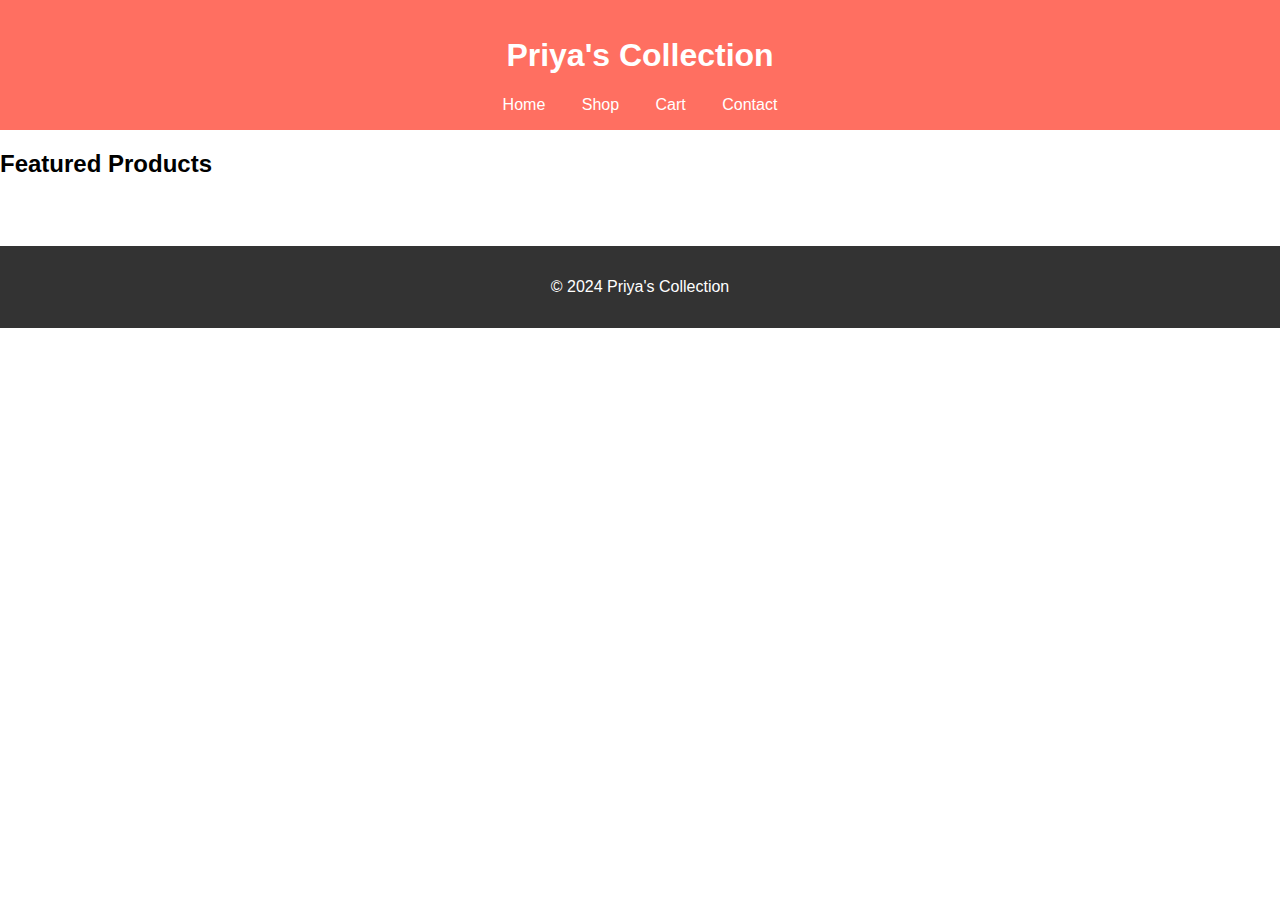
<file: index.html>
<!DOCTYPE html>
<html lang="en">
<head>
    <meta charset="UTF-8">
    <meta name="viewport" content="width=device-width, initial-scale=1.0">
    <title>Priya's Collection</title>
    <link rel="stylesheet" href="assets/styles.css">
</head>
<body>
    <header>
        <h1>Priya's Collection</h1>
        <nav>
            <a href="index.html">Home</a>
            <a href="products.html">Shop</a>
            <a href="cart.html">Cart</a>
            <a href="contact.html">Contact</a>
        </nav>
    </header>
    <main>
        <section>
            <h2>Featured Products</h2>
            <div class="product-grid" id="featured-products">
                <!-- Products will be loaded dynamically -->
            </div>
        </section>
    </main>
    <footer>
        <p>&copy; 2024 Priya's Collection</p>
    </footer>
    <script src="assets/script.js"></script>
</body>
</html>
</file>
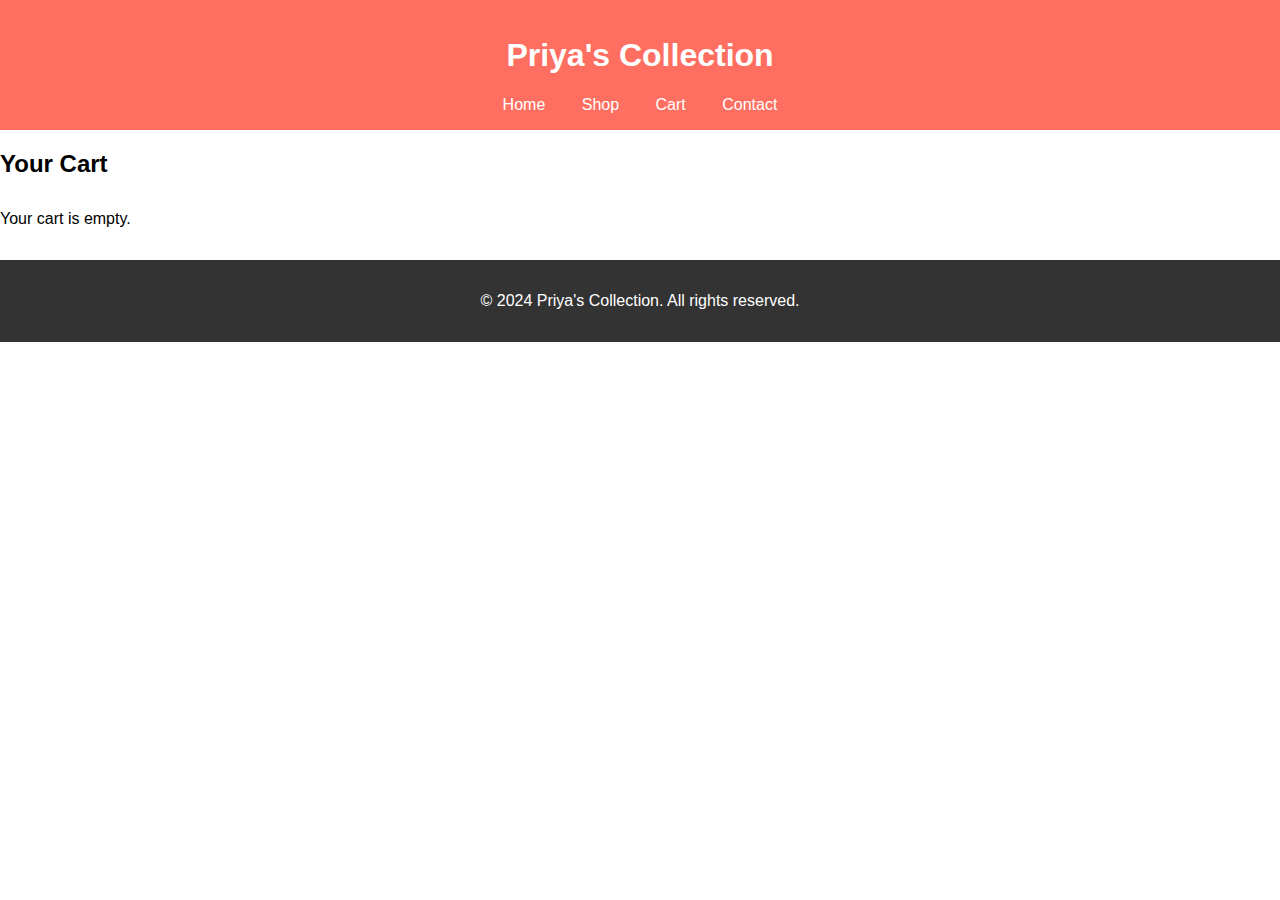
<file: cart.html>
<!DOCTYPE html>
<html lang="en">
<head>
    <meta charset="UTF-8">
    <meta name="viewport" content="width=device-width, initial-scale=1.0">
    <title>Cart - Priya's Collection</title>
    <link rel="stylesheet" href="assets/styles.css">
</head>
<body>
    <header>
        <h1>Priya's Collection</h1>
        <nav>
            <a href="index.html">Home</a>
            <a href="products.html">Shop</a>
            <a href="cart.html">Cart</a>
            <a href="contact.html">Contact</a>
        </nav>
    </header>
    <main>
        <h2>Your Cart</h2>
        <div id="cart-container" class="cart-container">
            <!-- Cart items dynamically loaded here -->
        </div>
        <div id="checkout-form" class="checkout-form">
            <h3>Checkout</h3>
            <form id="checkout">
                <label for="name">Name:</label>
                <input type="text" id="name" name="name" required>
                
                <label for="email">Email:</label>
                <input type="email" id="email" name="email" required>
                
                <label for="address">Address:</label>
                <textarea id="address" name="address" required></textarea>
                
                <button type="submit">Place Order</button>
            </form>
        </div>
    </main>
    <footer>
        <p>&copy; 2024 Priya's Collection. All rights reserved.</p>
    </footer>
    <script>
        // Load cart from localStorage
        function loadCart() {
            let cart = JSON.parse(localStorage.getItem('cart')) || [];
            const cartContainer = document.getElementById('cart-container');

            if (cart.length === 0) {
                cartContainer.innerHTML = '<p>Your cart is empty.</p>';
                document.getElementById('checkout-form').style.display = 'none';
                return;
            }

            // Display cart items
            cartContainer.innerHTML = `
                <table class="cart-table">
                    <thead>
                        <tr>
                            <th>Product</th>
                            <th>Price</th>
                            <th>Quantity</th>
                            <th>Total</th>
                            <th>Actions</th>
                        </tr>
                    </thead>
                    <tbody>
                        ${cart.map((product, index) => `
                            <tr>
                                <td>${product.name}</td>
                                <td>$${product.price.toFixed(2)}</td>
                                <td>${product.quantity}</td>
                                <td>$${(product.price * product.quantity).toFixed(2)}</td>
                                <td>
                                    <button onclick="removeFromCart(${index})" class="btn-remove">Remove</button>
                                </td>
                            </tr>
                        `).join('')}
                    </tbody>
                </table>
                <p class="cart-total"><strong>Total: $${cart.reduce((sum, product) => sum + (product.price * product.quantity), 0).toFixed(2)}</strong></p>
            `;
        }

        // Remove product from cart
        function removeFromCart(index) {
            let cart = JSON.parse(localStorage.getItem('cart')) || [];
            cart.splice(index, 1); // Remove product at the given index
            localStorage.setItem('cart', JSON.stringify(cart));
            loadCart();
        }

        // Handle checkout form submission
        document.getElementById('checkout').addEventListener('submit', function(event) {
            event.preventDefault();
            const name = document.getElementById('name').value;
            const email = document.getElementById('email').value;
            const address = document.getElementById('address').value;

            alert(`Thank you for your order, ${name}! Your order will be delivered to ${address}.`);

            // Clear cart and form
            localStorage.removeItem('cart');
            loadCart();
            document.getElementById('checkout').reset();
        });

        // Load cart on page load
        window.onload = loadCart;
    </script>
</body>
</html>
</file>
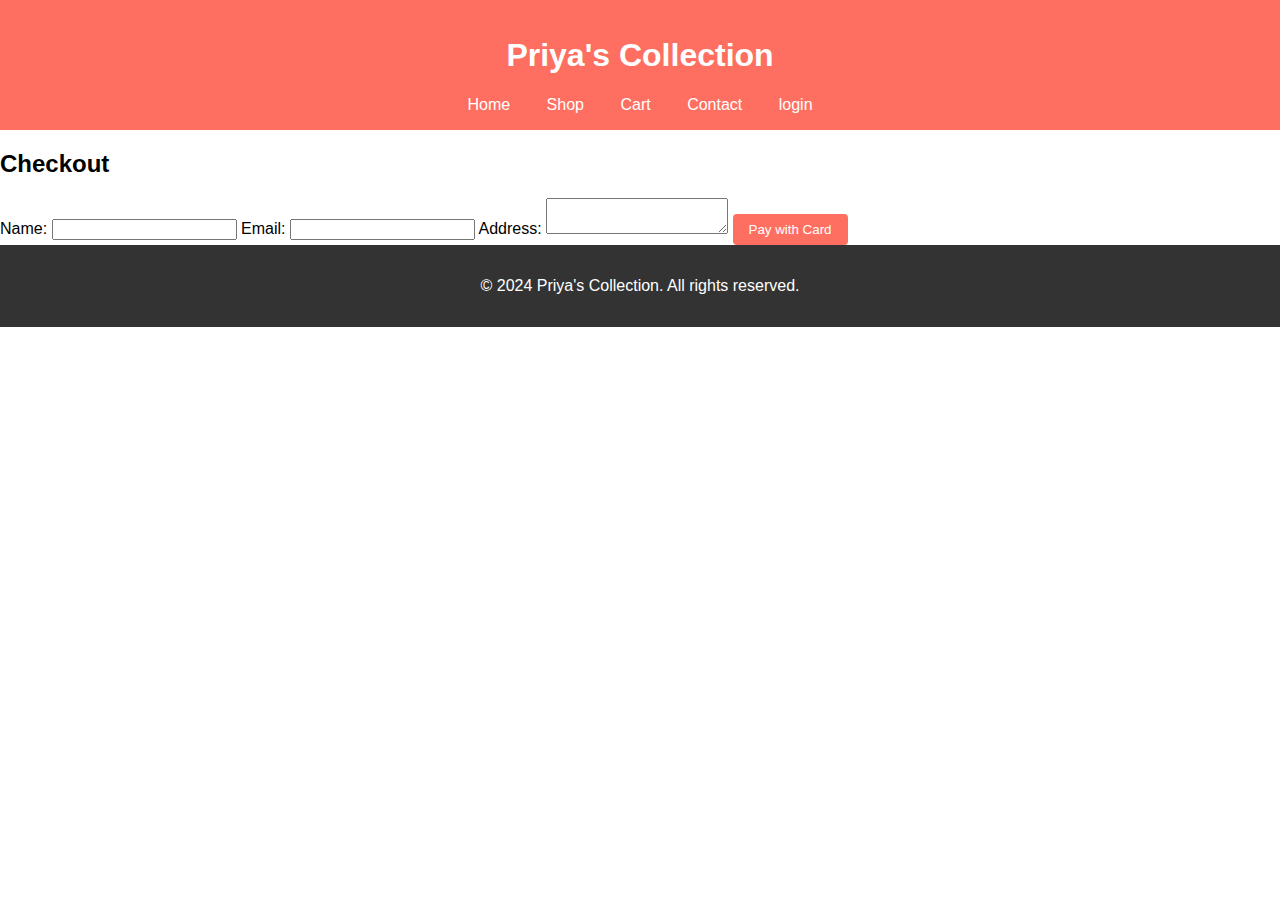
<file: checkout.html>
<!DOCTYPE html>
<html lang="en">
<head>
    <meta charset="UTF-8">
    <meta name="viewport" content="width=device-width, initial-scale=1.0">
    <title>Checkout - Priya's Collection</title>
    <link rel="stylesheet" href="assets/styles.css">
    <script src="https://js.stripe.com/v3/"></script>
</head>
<body>
    <header>
        <h1>Priya's Collection</h1>
        <nav>
            <a href="index.html">Home</a>
            <a href="products.html">Shop</a>
            <a href="cart.html">Cart</a>
            <a href="contact.html">Contact</a>
            <a href="login.html">login</a>
        </nav>
    </header>
    <main>
        <h2>Checkout</h2>
        <form id="checkout-form">
            <label for="name">Name:</label>
            <input type="text" id="name" name="name" required>

            <label for="email">Email:</label>
            <input type="email" id="email" name="email" required>

            <label for="address">Address:</label>
            <textarea id="address" name="address" required></textarea>

            <button id="stripe-button">Pay with Card</button>
        </form>
    </main>
    <footer>
        <p>&copy; 2024 Priya's Collection. All rights reserved.</p>
    </footer>
    <script>
        // Stripe Integration
        const stripe = Stripe('your-publishable-key'); // Replace with your Stripe Publishable Key

        document.getElementById('stripe-button').addEventListener('click', async (e) => {
            e.preventDefault();
            const name = document.getElementById('name').value;
            const email = document.getElementById('email').value;
            const address = document.getElementById('address').value;

            const cart = JSON.parse(localStorage.getItem('cart')) || [];
            const totalAmount = cart.reduce((sum, product) => sum + (product.price * product.quantity), 0);

            const { token } = await stripe.createToken();

            const response = await fetch('http://localhost:5000/api/checkout', {
                method: 'POST',
                headers: { 'Content-Type': 'application/json' },
                body: JSON.stringify({ amount: totalAmount, token }),
            });

            if (response.ok) {
                await fetch('http://localhost:5000/api/orders/save', {
                    method: 'POST',
                    headers: { 'Content-Type': 'application/json' },
                    body: JSON.stringify({ name, email, address, products: cart, totalAmount }),
                });

                alert('Payment successful! Thank you for your order.');
                localStorage.removeItem('cart');
                window.location.href = 'index.html';
            } else {
                alert('Payment failed. Please try again.');
            }
        });
    </script>
</body>
</html>
</file>
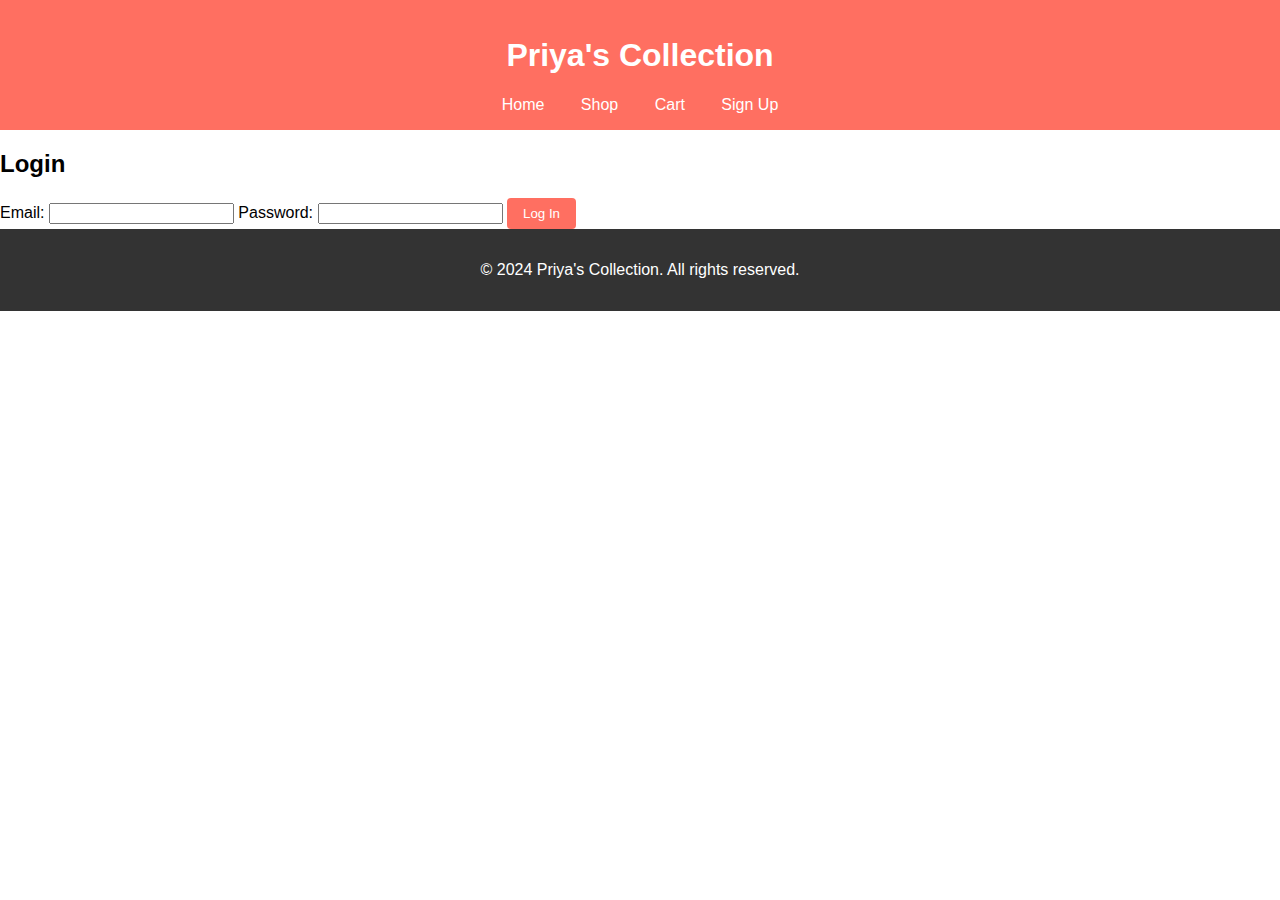
<file: login.html>
<!DOCTYPE html>
<html lang="en">
<head>
    <meta charset="UTF-8">
    <meta name="viewport" content="width=device-width, initial-scale=1.0">
    <title>Login - Priya's Collection</title>
    <link rel="stylesheet" href="assets/styles.css">
</head>
<body>
    <header>
        <h1>Priya's Collection</h1>
        <nav>
            <a href="index.html">Home</a>
            <a href="products.html">Shop</a>
            <a href="cart.html">Cart</a>
            <a href="signup.html">Sign Up</a>
        </nav>
    </header>
    <main>
        <h2>Login</h2>
        <form id="login-form">
            <label for="email">Email:</label>
            <input type="email" id="email" name="email" required>

            <label for="password">Password:</label>
            <input type="password" id="password" name="password" required>

            <button type="submit">Log In</button>
        </form>
    </main>
    <footer>
        <p>&copy; 2024 Priya's Collection. All rights reserved.</p>
    </footer>
    <script>
        document.getElementById('login-form').addEventListener('submit', async (e) => {
            e.preventDefault();
            const email = document.getElementById('email').value;
            const password = document.getElementById('password').value;

            const response = await fetch('http://localhost:5000/api/auth/login', {
                method: 'POST',
                headers: { 'Content-Type': 'application/json' },
                body: JSON.stringify({ email, password }),
            });

            const result = await response.json();
            if (result.success) {
                alert('Login successful!');
                localStorage.setItem('token', result.token);
                window.location.href = 'index.html';
            } else {
                alert('Login failed: ' + result.message);
            }
        });
    </script>
</body>
</html>
</file>
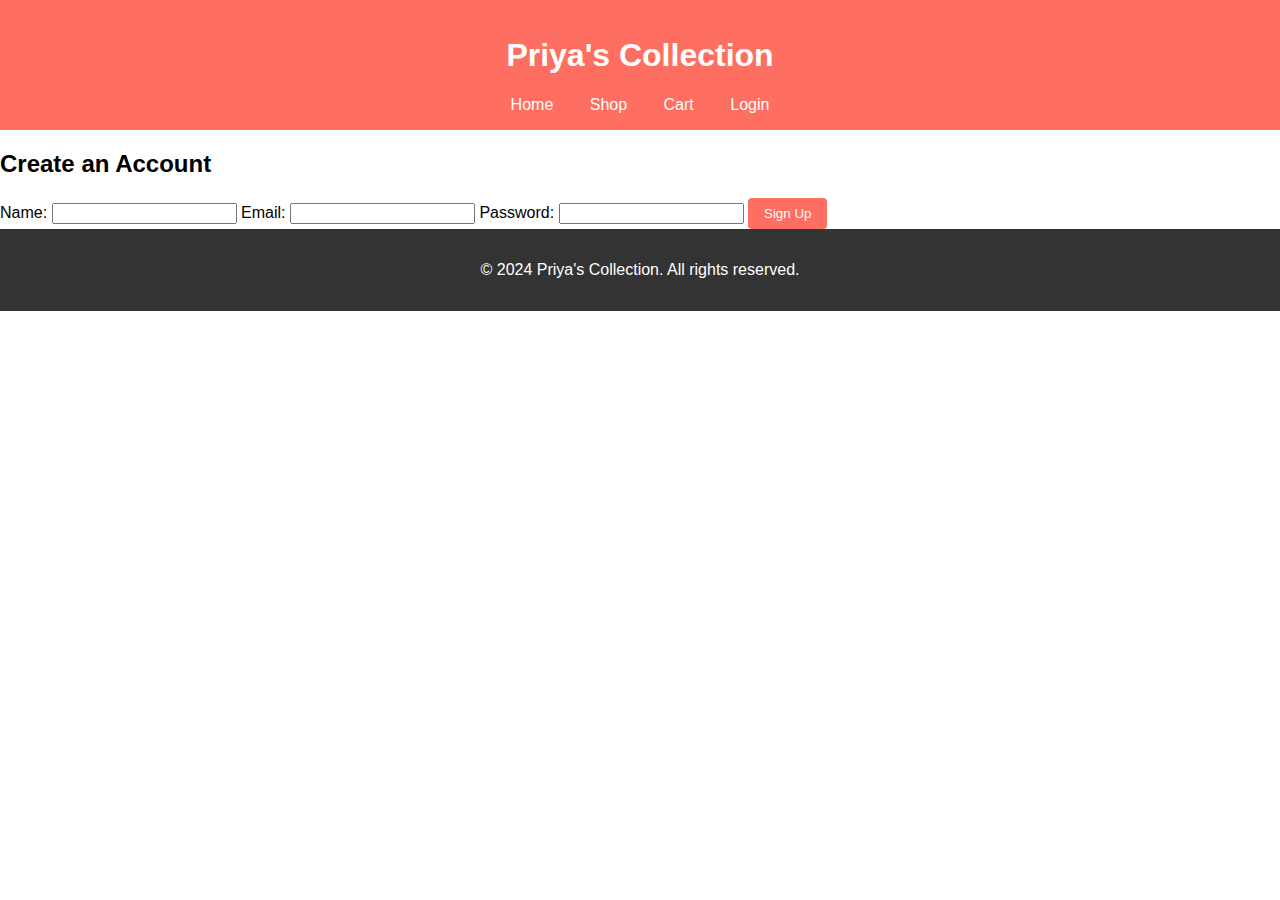
<file: signup.html>
<!DOCTYPE html>
<html lang="en">
<head>
    <meta charset="UTF-8">
    <meta name="viewport" content="width=device-width, initial-scale=1.0">
    <title>Signup - Priya's Collection</title>
    <link rel="stylesheet" href="assets/styles.css">
</head>
<body>
    <header>
        <h1>Priya's Collection</h1>
        <nav>
            <a href="index.html">Home</a>
            <a href="products.html">Shop</a>
            <a href="cart.html">Cart</a>
            <a href="login.html">Login</a>
        </nav>
    </header>
    <main>
        <h2>Create an Account</h2>
        <form id="signup-form">
            <label for="name">Name:</label>
            <input type="text" id="name" name="name" required>

            <label for="email">Email:</label>
            <input type="email" id="email" name="email" required>

            <label for="password">Password:</label>
            <input type="password" id="password" name="password" required>

            <button type="submit">Sign Up</button>
        </form>
    </main>
    <footer>
        <p>&copy; 2024 Priya's Collection. All rights reserved.</p>
    </footer>
    <script>
        document.getElementById('signup-form').addEventListener('submit', async (e) => {
            e.preventDefault();
            const name = document.getElementById('name').value;
            const email = document.getElementById('email').value;
            const password = document.getElementById('password').value;

            const response = await fetch('http://localhost:5000/api/auth/signup', {
                method: 'POST',
                headers: { 'Content-Type': 'application/json' },
                body: JSON.stringify({ name, email, password }),
            });

            const result = await response.json();
            if (result.success) {
                alert('Signup successful! You can now log in.');
                window.location.href = 'login.html';
            } else {
                alert('Signup failed: ' + result.message);
            }
        });
    </script>
</body>
</html>
</file>
<file: assets/styles.css>
/* General styles for the website */
body {
    font-family: Arial, sans-serif;
    margin: 0;
    padding: 0;
}
header {
    background-color: #ff6f61;
    color: white;
    padding: 1rem;
    text-align: center;
}
nav a {
    margin: 0 1rem;
    color: white;
    text-decoration: none;
}
.product-grid {
    display: grid;
    grid-template-columns: repeat(auto-fill, minmax(200px, 1fr));
    gap: 1rem;
    padding: 1rem;
}
.product-grid div {
    border: 1px solid #ddd;
    padding: 1rem;
    text-align: center;
}
footer {
    text-align: center;
    padding: 1rem;
    background-color: #333;
    color: white;
  }

/* Styling for the product grid and cards */
.product-grid {
    display: grid;
    grid-template-columns: repeat(auto-fill, minmax(200px, 1fr));
    gap: 1.5rem;
    padding: 1.5rem;
}

.product-card {
    border: 1px solid #ddd;
    padding: 1rem;
    text-align: center;
    border-radius: 8px;
    box-shadow: 0 2px 5px rgba(0, 0, 0, 0.1);
}

.product-card img {
    max-width: 100%;
    height: auto;
    border-radius: 4px;
    margin-bottom: 1rem;
}

.product-card button {
    background-color: #ff6f61;
    color: white;
    padding: 0.5rem 1rem;
    border: none;
    border-radius: 4px;
    cursor: pointer;
}

.product-card button:hover {
    background-color: #e65a50;
}

/* Cart Styles */
.cart-container {
    margin: 2rem 0;
}

.cart-table {
    width: 100%;
    border-collapse: collapse;
    margin-bottom: 1rem;
}

.cart-table th, .cart-table td {
    border: 1px solid #ddd;
    padding: 1rem;
    text-align: center;
}

.cart-table th {
    background-color: #f4f4f4;
}

.cart-total {
    text-align: right;
    font-size: 1.2rem;
    margin-top: 1rem;
    font-weight: bold;
}

/* Button Styles */
button {
    padding: 0.5rem 1rem;
    color: white;
    background-color: #ff6f61;
    border: none;
    border-radius: 4px;
    cursor: pointer;
}

button:hover {
    background-color: #e65a50;
}

.btn-remove {
    background-color: #ff4d4d;
}

.btn-remove:hover {
    background-color: #e60000;
}

/* Checkout Form Styles */
.checkout-form {
    margin: 2rem 0;
    padding: 1rem;
    border: 1px solid #ddd;
    border-radius: 8px;
    background-color: #f9f9f9;
}

.checkout-form h3 {
    margin-bottom: 1rem;
}

.checkout-form label {
    display: block;
    margin: 0.5rem 0 0.2rem;
}

.checkout-form input, .checkout-form textarea {
    width: 100%;
    padding: 0.5rem;
    margin-bottom: 1rem;
    border: 1px solid #ddd;
    border-radius: 4px;
}

.checkout-form button {
    width: 100%;
    padding: 0.7rem;
    font-size: 1rem;
    font-weight: bold;
}
</file>
